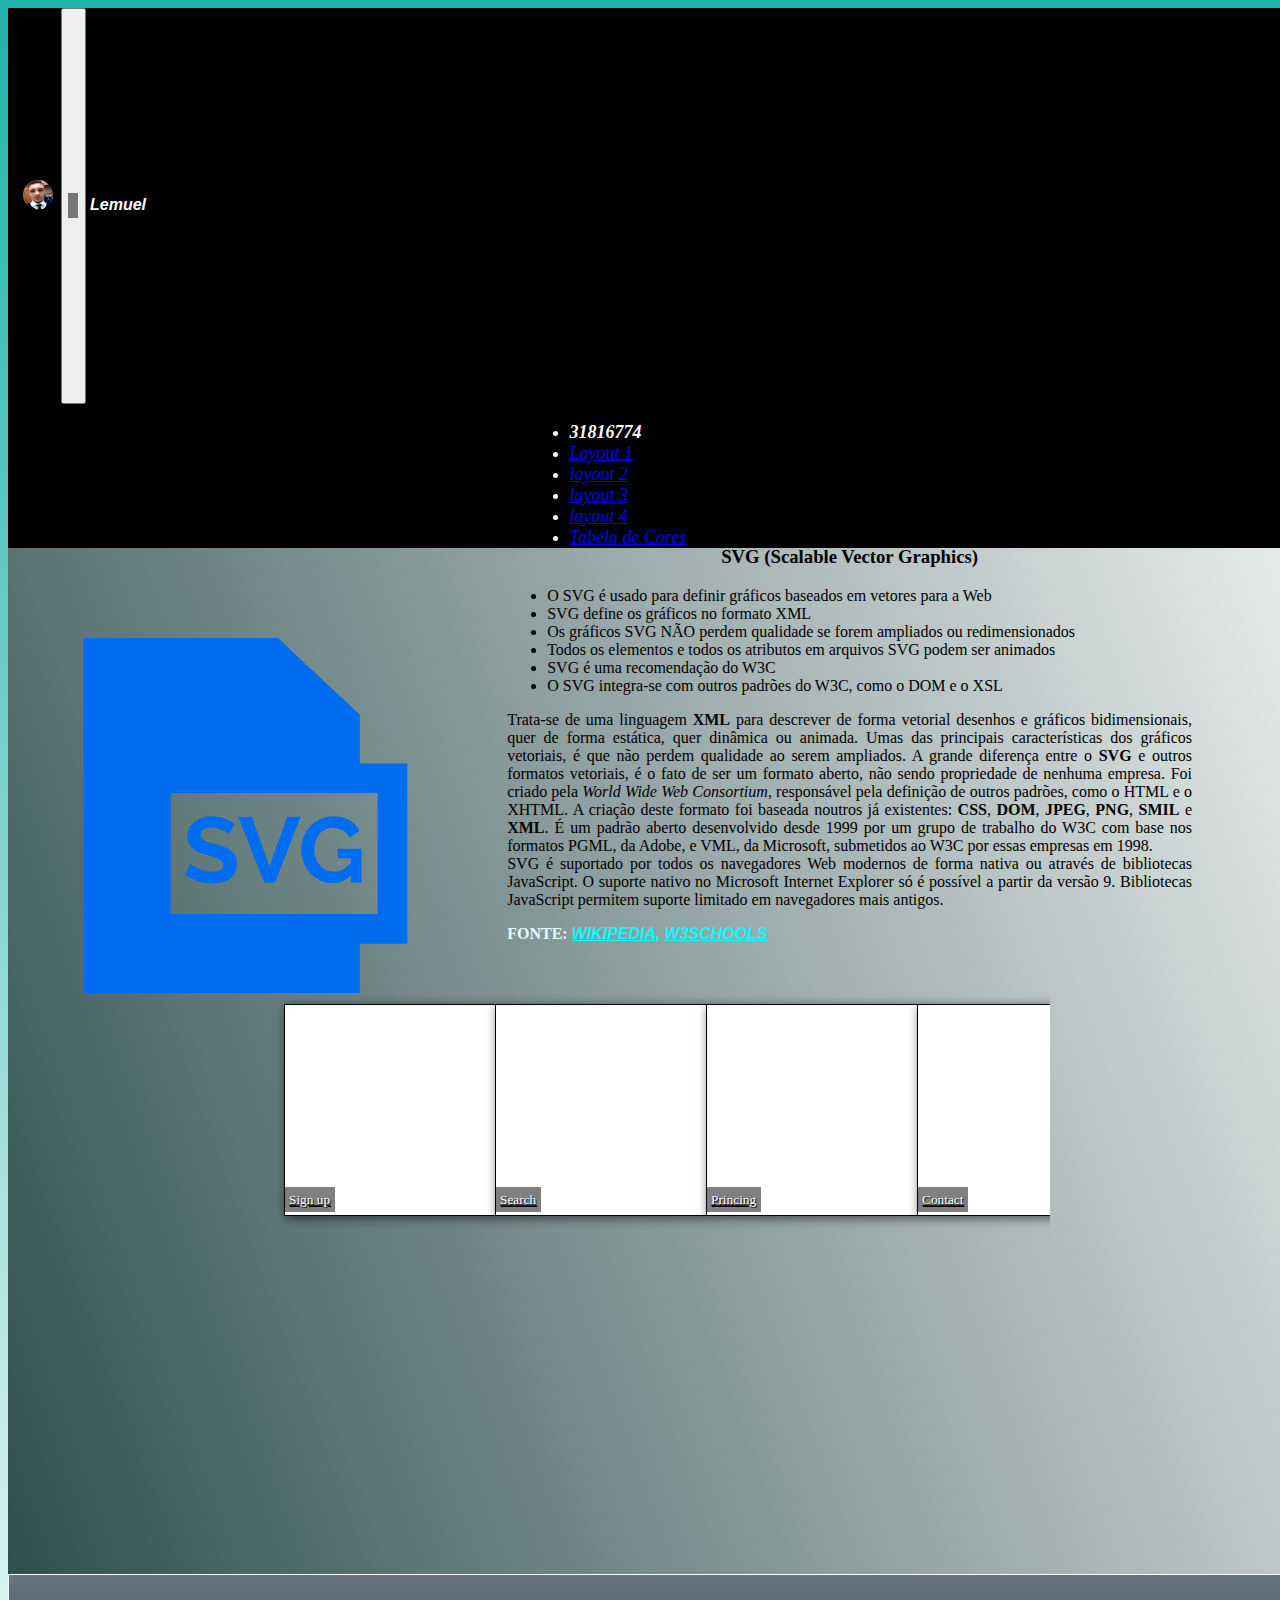
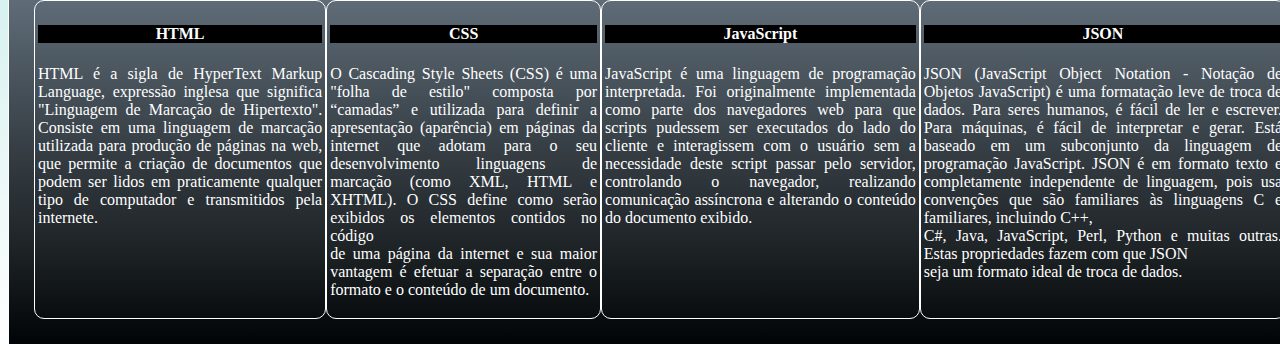
<file: index.html>
<!DOCTYPE html>
<html lang="pt-br">
<head>
  <title>projeto css</title>
  <meta charset="utf-8">
  <meta meta name="viewport" content="width=device-width, initial-scale=1.0">
  <link rel="stylesheet" href="https://stackpath.bootstrapcdn.com/bootstrap/4.1.0/css/bootstrap.min.css" integrity="sha384-9gVQ4dYFwwWSjIDZnLEWnxCjeSWFphJiwGPXr1jddIhOegiu1FwO5qRGvFXOdJZ4" crossorigin="anonymous">
  <link rel="stylesheet" type="text/css" href="css/estilo.css">
</head>
<div class="container">
      <body id="fundocontainer">
      <nav class="navbar navbar-expand-lg navbar-dark">
        <a><img id="minhaimage" src="img/minhaimage.png" height="30px" width="30px"></a>
          <button class="navbar-toggler" type="button" data-toggle="collapse" data-target="#navbarTogglerDemo03" aria-controls="navbarTogglerDemo03" aria-expanded="false" aria-label="Toggle navigation">
            <span class="navbar-toggler-icon"></span>
          </button>
        <a class="navbar-brand">Lemuel</a>
      <div class="collapse navbar-collapse" id="navbarTogglerDemo03">
        <ul class="navbar-nav mr-auto mt-2 mt-lg-0">
          <li class="nav-item active" style="font-weight: bold">
            <a class="nav-link">31816774</a>
          </li>

           <li class="nav-item">
            <a class="nav-link" target="_blank" href="layout-1.html">Layout 1</a>
          </li>
          <li class="nav-item">
            <a class="nav-link" target="_blank" href="layout-2.html">layout 2</a>
          </li>
          <li class="nav-item">
            <a class="nav-link" target="_blank" href="layout-3.html">layout 3</a>
          </li>
          <li class="nav-item">
            <a class="nav-link" target="_blank" href="layout-4.html">layout 4</a>
          </li>
          <li class="nav-item">
            <a class="nav-link" target="_blank" href="exercicios_cores.html">Tabela de Cores</a>
          </li>
        </ul>
      </div>
    </nav>


    <figure>
      <img id="img" src="img/svg.svg">
    </figure>


 <section>
      <div id="sectio1">
        <h3 align="center">SVG (Scalable Vector Graphics)</h3>
          <p><ul>
            <li>O SVG é usado para definir gráficos baseados em vetores para a Web</li>
            <li>SVG define os gráficos no formato XML</li>
            <li>Os gráficos SVG NÃO perdem qualidade se forem ampliados ou redimensionados</li>
            <li>Todos os elementos e todos os atributos em arquivos SVG podem ser animados</li>
            <li>SVG é uma recomendação do W3C</li>
            <li>O SVG integra-se com outros padrões do W3C, como o DOM e o XSL</li>
          </ul></p>

          <p>Trata-se de uma linguagem <b>XML</b> para descrever de forma vetorial desenhos e gráficos bidimensionais, quer de forma estática, quer dinâmica ou animada. Umas das principais características dos gráficos vetoriais, é que não perdem qualidade ao serem ampliados. A grande diferença entre o <b>SVG</b> e outros formatos vetoriais, é o fato de ser um formato aberto, não sendo propriedade de nenhuma empresa. Foi criado pela <em>World Wide Web Consortium</em>, responsável pela definição de outros padrões, como o HTML e o XHTML. A criação deste formato foi baseada noutros já existentes: <b>CSS</b>, <b>DOM</b>, <b>JPEG</b>, <b>PNG</b>, <b>SMIL</b> e <b>XML</b>. É um padrão aberto desenvolvido desde 1999 por um grupo de trabalho do W3C com base nos formatos PGML, da Adobe, e VML, da Microsoft, submetidos ao W3C por essas empresas em 1998.<br/>
          SVG é suportado por todos os navegadores Web modernos de forma nativa ou através de bibliotecas JavaScript. O suporte nativo no Microsoft Internet Explorer só é possível a partir da versão 9. Bibliotecas JavaScript permitem suporte limitado em navegadores mais antigos.</p>
          <p style="color:#E0FFFF; font-weight:bold; text-transform:uppercase;">Fonte:
          <a href="https://pt.wikipedia.org/wiki/SVG" id="wiki" target="_blank">Wikipedia,</a>
          <a href="https://www.w3schools.com/graphics/svg_intro.asp" id="schools" target="_blank">w3schools</a></p>
        </div>
      </section>


<section>
<div class="row align-items-start">  
  <div class="col-4"><a href="https://codepen.io/LemuelB/pen/xjZxqp" target="_blank"><li id="image1"><span>Sign up</div></span></a>
  <div class="col-4"><a href="https://codepen.io/LemuelB/pen/RyrBjE" target="_blank"><li id="image2"><span> Search</div></span></a>
  <div class="col-4"><a href="https://codepen.io/LemuelB/pen/YLwoEO" target="_blank"><li id="image3"> <span> Princing</div></span></a>
  <div class="col-4"><a href="https://codepen.io/LemuelB/pen/PeNRJX" target="_blank"><li id="image4"> <span> Contact</div></span></a>
  <div class="col-4"><a href="https://codepen.io/LemuelB/pen/qYZvbr" target="_blank"><li id="image5"> <span>Weather</div></span></a>
  <div class="col-4"><a href="https://codepen.io/LemuelB/pen/xjZxqp" target="_blank"><li id="image6"> <span>Form</div></span></a>
</div>
</section>




<footer>
    <div class="rodape">
    <h4>HTML</h4>
    <p>HTML é a sigla de HyperText Markup Language, expressão inglesa que significa "Linguagem de Marcação de Hipertexto". Consiste em uma linguagem  de marcação utilizada para produção de páginas na web, que permite a criação de documentos que podem ser lidos em praticamente qualquer tipo de computador e transmitidos pela internete.</p>
    </div>
    <div class="rodape">
    <h4>CSS</h4>
    <p>O Cascading Style Sheets (CSS) é uma "folha de estilo" composta por “camadas” e utilizada para definir a apresentação (aparência) em páginas da internet que adotam para o seu desenvolvimento linguagens de marcação (como XML, HTML e XHTML). O CSS define como serão exibidos os elementos contidos no código <br>de uma página da internet e sua maior vantagem é efetuar a separação entre o formato e o conteúdo de um documento.</p>
    </div>
    <div class="rodape">
    <h4>JavaScript</h4>
    <p>JavaScript é uma linguagem de programação interpretada. Foi originalmente implementada como parte dos navegadores web para que scripts pudessem ser executados do lado do cliente e interagissem com o usuário sem a necessidade deste script passar pelo servidor, controlando o navegador, realizando comunicação assíncrona e alterando o conteúdo do documento exibido.</p>
    </div>
    <div class="rodape">
    <h4>JSON</h4>
    <p>JSON (JavaScript Object Notation - Notação de Objetos JavaScript) é uma formatação leve de troca de dados. Para seres humanos, é fácil de ler e escrever. Para máquinas, é fácil de interpretar e gerar. Está baseado em um subconjunto da linguagem de programação JavaScript. JSON é em formato texto e completamente independente de linguagem, pois usa convenções que são familiares às linguagens C e familiares, incluindo C++,<br> C#, Java, JavaScript, Perl, Python e muitas outras. Estas propriedades fazem com que JSON<br> seja um formato ideal de troca de dados.</p>
  </div>
</div>
</footer>


</div>
</body>
</html>
</file>
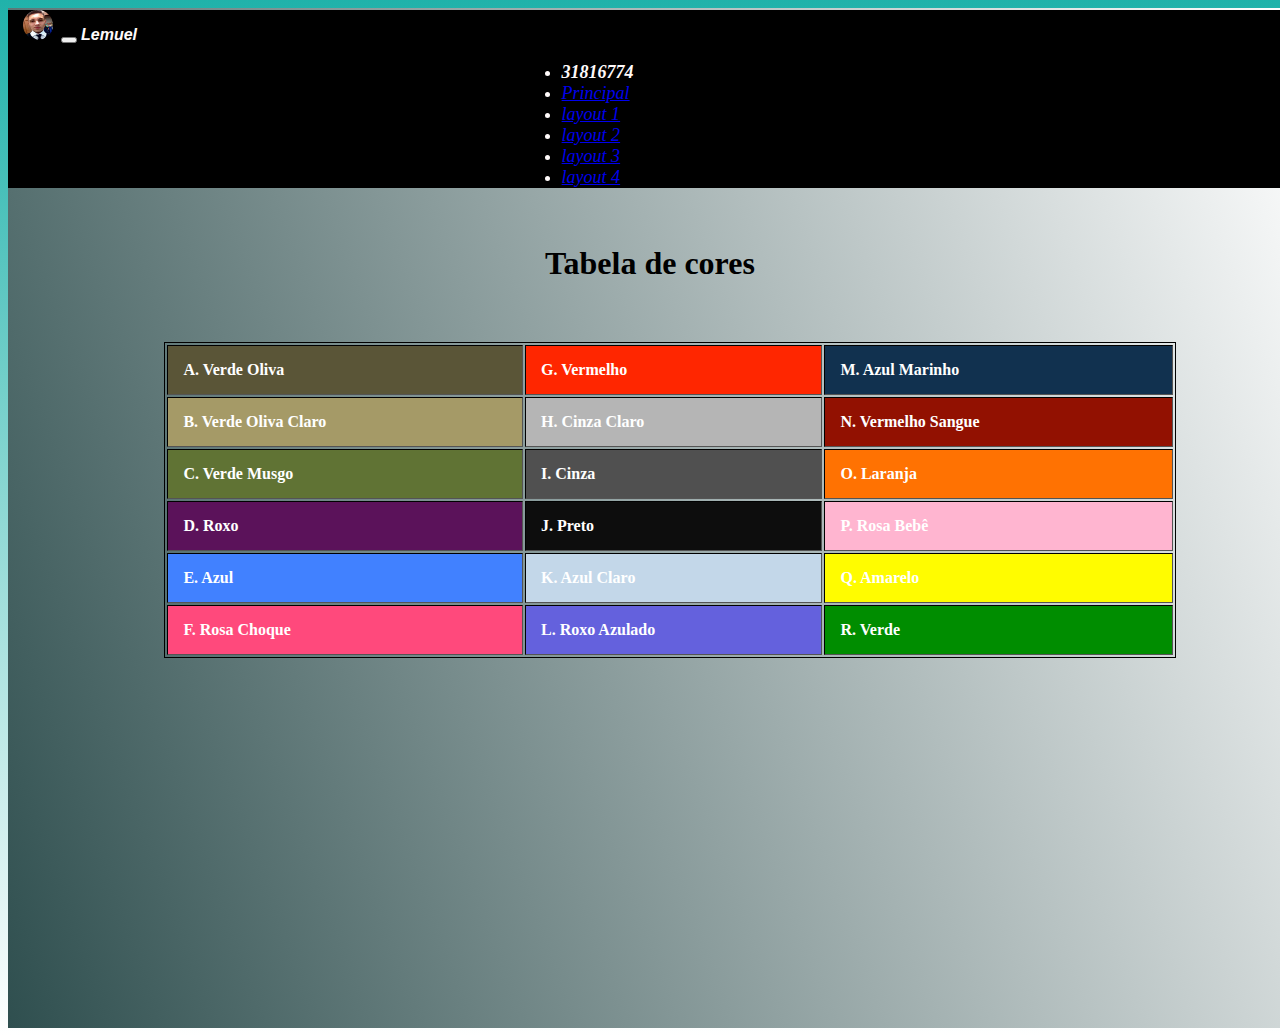
<file: exercicios_cores.html>
<!DOCTYPE html>
<html lang="pt-br">
<head>
  <title>Cores</title>
  <meta charset="utf-8">
  <meta meta name="viewport" content="width=device-width, initial-scale=1.0">
  <link rel="stylesheet" href="https://stackpath.bootstrapcdn.com/bootstrap/4.1.0/css/bootstrap.min.css" integrity="sha384-9gVQ4dYFwwWSjIDZnLEWnxCjeSWFphJiwGPXr1jddIhOegiu1FwO5qRGvFXOdJZ4" crossorigin="anonymous">
  <link rel="stylesheet" type="text/css" href="css/estilocores.css">
</head>
<div class="container">
      <body id="fundocontainer">
      <nav class="navbar navbar-expand-lg navbar-dark">
        <a><img id="minhaimage" src="img/minhaimage.png" height="30px" width="30px"></a>
          <button class="navbar-toggler" type="button" data-toggle="collapse" data-target="#navbarTogglerDemo03" aria-controls="navbarTogglerDemo03" aria-expanded="false" aria-label="Toggle navigation">
            <span class="navbar-toggler-icon"></span>
          </button>
        <a class="navbar-brand">Lemuel</a>
      <div class="collapse navbar-collapse" id="navbarTogglerDemo03">
        <ul class="navbar-nav mr-auto mt-2 mt-lg-0">
          <li class="nav-item active" style="font-weight: bold;">
            <a class="nav-link">31816774</a>
          </li>

          <li class="nav-item">
            <a class="nav-link" href="index.html">Principal</a>
          </li>
          <li class="nav-item">
            <a class="nav-link" href="layout-1.html">layout 1</a>
          </li>
          <li class="nav-item">
            <a class="nav-link" href="layout-2.html">layout 2</a>
          </li>
          <li class="nav-item">
            <a class="nav-link" href="layout-3.html">layout 3</a>
          </li>
          <li class="nav-item">
            <a class="nav-link" href="layout-4.html">layout 4</a>
          </li>
        </ul>
      </div>
    </nav>

    <Br>
<table id="tabela" border="5"  cellpadding="15px">
  <h1  align="center"> Tabela de cores </h1>
  <Br>

  <tr>
    <td id = "a" >A. Verde Oliva </ td >
    <td id = "g" > G. Vermelho </ td >
    <td id = "m" > M. Azul Marinho </ td >
  </tr>

  <tr>
    <td id = "b" > B. Verde Oliva Claro </ td >
    <td id = "h" > H. Cinza Claro </ td >
    <td id = "n" > N. Vermelho Sangue </ td >
  </tr>

  <tr>
    <td id = "c" >C. Verde Musgo </td>
    <td id = "i" >I. Cinza</td>
    <td id = "o" >O. Laranja </td>
  
  <tr>
    <td id = "d" >D. Roxo </td>
    <td id = "j" >J. Preto </td>
    <td id = "p" >P. Rosa Bebê </td>
  </tr>

  <tr>
    <td id = "e" >E. Azul </td>
    <td id = "k" >K. Azul Claro </td>
    <td id = "q" >Q. Amarelo </td>
  </tr>

  <tr>
    <td id = "f" >F. Rosa Choque </td>
    <td id = "l" >L. Roxo Azulado </td>
    <td id = "r" >R. Verde  </td>
  </tr>

</table>
</div>
</body>
</html>
</file>
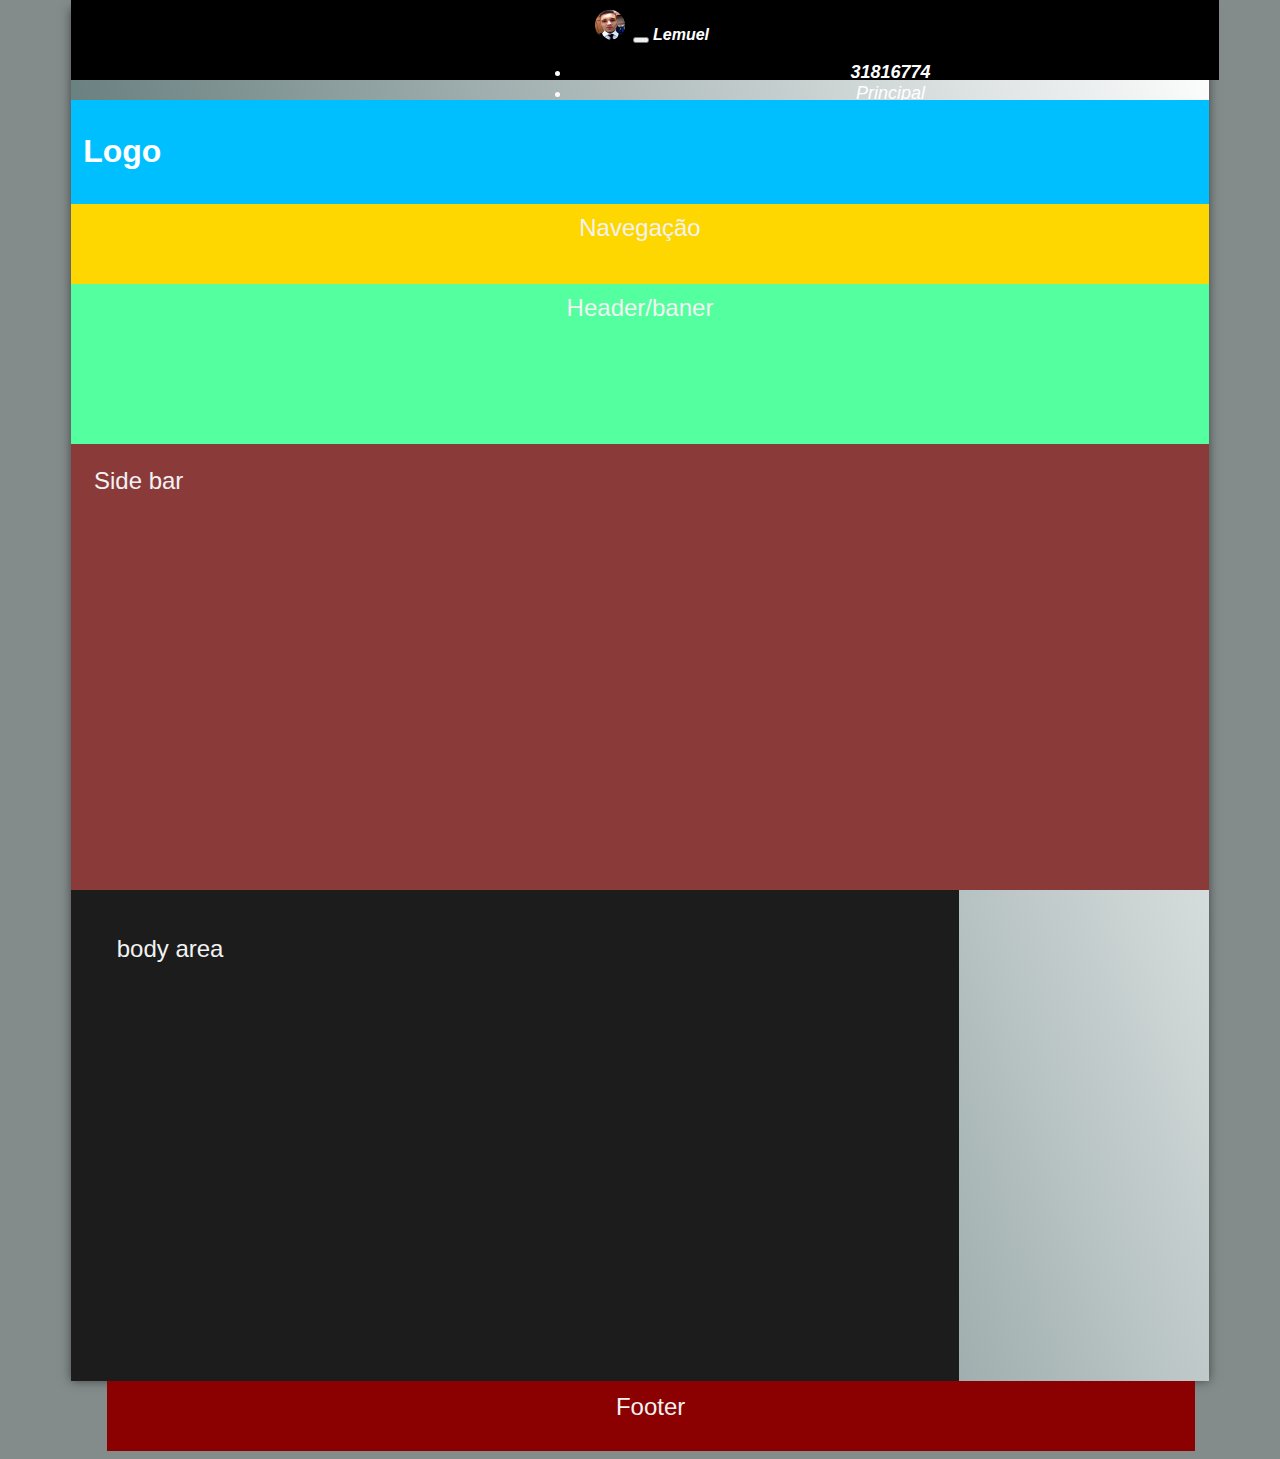
<file: layout-1.html>
<!DOCTYPE html>
<html lang="pt-br">
<head>
  <title>layout 1</title>
  <meta charset="utf-8">
  <meta meta name="viewport" content="width=device-width, initial-scale=1.0">
  <link rel="stylesheet" href="https://stackpath.bootstrapcdn.com/bootstrap/4.1.0/css/bootstrap.min.css" integrity="sha384-9gVQ4dYFwwWSjIDZnLEWnxCjeSWFphJiwGPXr1jddIhOegiu1FwO5qRGvFXOdJZ4" crossorigin="anonymous">
  <link rel="stylesheet" type="text/css" href="css/layout.css">
</head>
<div class="container">
      <body id="fundocontainer">
      <nav class="navbar navbar-expand-lg navbar-dark">
        <a><img id="minhaimage" src="img/minhaimage.png" height="30px" width="30px"></a>
          <button class="navbar-toggler" type="button" data-toggle="collapse" data-target="#navbarTogglerDemo03" aria-controls="navbarTogglerDemo03" aria-expanded="false" aria-label="Toggle navigation">
            <span class="navbar-toggler-icon"></span>
          </button>
        <a class="navbar-brand">Lemuel</a>
      <div class="collapse navbar-collapse" id="navbarTogglerDemo03">
        <ul class="navbar-nav mr-auto mt-2 mt-lg-0">
          <li class="nav-item active" style="font-weight: bold">
            <a class="nav-link">31816774</a>
          </li>

           <li class="nav-item">
            <a class="nav-link" target="_blank" href="index.html">Principal</a>
          </li>
          <li class="nav-item">
            <a class="nav-link" target="_blank" href="layout-2.html">layout 2</a>
          </li>
          <li class="nav-item">
            <a class="nav-link" target="_blank" href="layout-3.html">layout 3</a>
          </li>
          <li class="nav-item">
            <a class="nav-link" target="_blank" href="layout-4.html">layout 4</a>
          </li>
          <li class="nav-item">
            <a class="nav-link" target="_blank" href="exercicios_cores.html">Tabela cores</a>
          </li>
        </ul>
      </div>
    </nav>

  <br>
    <div class="logo">
    <a href="index.html">
      <h1>Logo</h1>
    </a>
  </div>

  <nav>
    <span>Navegação</span>
  </nav>

  <header>
      <span>Header/baner</span>
  </header>

  <aside>
    <span>Side bar</span>
  </aside>

  <main>
    <span>body area</span>
  </main>

</div>
  <footer>
    <span>Footer</span>
  </footer>

</div>
</body>
</html>
</file>
<file: css/estilo.css>
.container{
	width: 100%;
	height:100%;
	margin:0 auto;
	padding: 20px;
	background:linear-gradient(70deg, #2F4F4F, white), transparent;
	box-shadow:0 15px 12px rgba(0,0,0,0.22)
	border:12px solid black;
	}
body{
	background: linear-gradient( #20B2AA, white);
}
nav{
  background-color:black;

}
.navbar{
	margin-top:-20px;
	margin-right:-20px;
	margin-left:-20px;
	color:#FFFAFA;
}
.navbar-brand{
	font-family:sans-serif;
	font-style: italic;
	font-weight:bold;
	margin-top:2px;
}
.navbar-nav {
	font-size:18px;
	font-style:italic;
	margin-left:40%;
}
#minhaimage{
	border-radius:20px;
	margin-left:15px;
	margin-right:4px;
}

.navbar a:hover{
	text-decoration:underline;
}





#img{
	display:block;
	margin:0px;
	padding:0px;
	width:30%;
	margin-top:90px;
}

#sectio1{
	margin-top:-46%;
  flex:30%;
  padding:100px;
  margin-left:30%; 
}


#sectio1, p{
	text-align:justify;
}
#wiki, #schools{
	color: #00FFFF;
	text-transform:uppercase;
	font-family:sans-serif;
	font-style:italic;
}
#wiki:hover, #schools:hover{
	color:#000000;
	text-decoration: underline;
}





.row{
	width: 750px;
	height:100%;
	margin: 0 auto;
	padding:15px;
	overflow: hidden;
	height: 550px;
	list-style:none;
	margin-top:-70px;
	display:flex;
	
}


span {
	opacity: 10;
	color: #ffffff;
	text-shadow: 1px 1px 1px black;
	background-color: rgba(0,0,0, .5);
	font-size: 10pt;
	line-height: 390px;
	padding: 5px;
	margin-left: -1px;

	
}

.row li:hover {
	-webkit-transform:scale(1.1);
	cursor:pointer;
}

.row li {
	width: 210px;
	height: 210px;
	border: 1px solid black;
	box-shadow: 2px 2px 10px rgba(0,0,0,.6);
	background-color: #ffffff;
	-webkit-transition: all .4s ease-in;
	margin-left:-1px;
	margin-top:0px;
	flex-flow:space-evenly;

}

li#image1{
	background: url('https://static.collectui.com/shots/2495233/sign-in-large') no-repeat;
	background-position: 50% 50%;
	background-size: 250px 250px;
	background-color: #ffffff;
}

li#image2{
	background: url('https://static.collectui.com/shots/2487569/22-search-large') no-repeat;
	background-position: 50% 50%;
	background-size: 250px 250px;
	background-color: #ffffff;
}
li#image3{
	background: url('https://static.collectui.com/shots/2555346/daily-ui-030-pricing-large') no-repeat;
	background-position: 50% 50%;
	background-size: 250px 250px;
	background-color: #ffffff;
}
li#image4{
	background: url('https://static.collectui.com/shots/2666271/contact-large') no-repeat;
	background-position: 50% 50%;
	background-size: 220px 250px;
	background-color: #ffffff;
}
li#image5{
	background: url('https://static.collectui.com/shots/3598361/1-large') no-repeat;
	background-position: 50% 50%;
	background-size: 260px 250px;
	background-color: #ffffff;
}


li#image6{
	background: url('https://static.collectui.com/shots/2644680/nick-parker-daily-ui-45-large') no-repeat;
	background-position: 50% 50%;
	background-size: 250px 250px;
	background-color: #ffffff;
}





footer {
	float:left;
	display:flex;
	padding-left: 10%;
	padding:25px;
	margin:5px;
	width: auto;
	border:1px solid white;
	margin-right:-20px;
	margin-left:-20px;
	color:white;
	text-align: justify;
	background:linear-gradient(to bottom, #667480, #4c5760, #333b41, #1d2225, #000407);
}
.rodape{
	padding:3px;
	border:1px solid white;
	border-radius:10px;
}

h4{
	background:black;
	color:white;
	text-align:center;
}
</file>
<file: css/estilocores.css>
.container{
	width: 100%;
	height:1000px;
	margin:0 auto;
	padding: 10px;
	background:linear-gradient(70deg, #2F4F4F,white), transparent;
	box-shadow:0 15px 12px rgba(0,0,0,0.22)
	border:12px solid black;
}
body{
	background: linear-gradient( #20B2AA, white);
}
nav{
  background-color:black;
}
.navbar{
	margin-top:-8px;
	margin-right:-10px;
	margin-left:-10px;
	color:#FFFAFA;
}
.navbar-brand{
	font-family:sans-serif;
	font-style: italic;
	font-weight:bold;
	margin-top:2px;
}
.navbar-nav {
	font-size:18px;
	font-style:italic;
	margin-left:40%;
}
#minhaimage{
	border-radius:20px;
	margin-left:15px;
	margin-right:4px;
}

.navbar a:hover{
	text-decoration:underline;
}
#tabela{
	position: relative;
	left: 10%;
	width: 80%;
	border:1px solid black;
	color: #fff;
	font-weight: bold;
	text-align: left;
	margin: 20px;
}
#a {
	background-color: #5A5537;
}
#b {
	background-color: #A59A67;
}

#c {
	background-color: #607334;
}

#d {
	background-color: #5B125A;
}

#e {
	background-color: #4181FF;
}

#f {
	background-color: #FF497C;
}

#g {
	background-color: #FF2600;
}

#h {
	background-color: #B5B5B5;
}

#i {
	background-color: #505050;
}

#j {
	background-color: #0D0D0D;
}

#k {
	background-color: #C3D7E9;
}

#l {
	background-color: #6461DD;
}

#m {
	background-color: #11314F;
}

#n {
	background-color: #921101;
}

#o {
	background-color: #FF7202;
}

#p {
	background-color: #FFB5D0;
}

#q {
	background-color: #FFFC00;
}

#r {
	background-color: #008D00;
}
</file>
<file: css/layout.css>
.container {
  width: 90%;
  margin: 0 auto;
  padding: 0;
  background:linear-gradient(70deg, #2F4F4F, white), transparent;
  box-shadow: 0px 0px 10px rgba(0,0,0,.5);
  display:flex;
  flex-flow:row wrap;
}

body {
  background-color:#838B8B ;
}
.navbar{
	margin-top:-8px;
	margin-right:-10px;
	margin-left: 0px;
	width:100%;
	color:#FFFAFA;
	background:black;
}
.navbar-brand{
	font-family:sans-serif;
	font-style: italic;
	font-weight:bold;
	margin-top:2px;
}
.navbar-nav {
	font-size:18px;
	font-style:italic;
	margin-left:40%;
}
#minhaimage{
	border-radius:20px;
	margin-left:14px;
	margin-right:4px;
}
.navbar a:hover{
	text-decoration:underline;
	color:blue;
}


.logo {
	margin-top:20px;
	flex:30%;
  height: 80px;
  padding: 12px;
  background-color:#00BFFF ;
margin-left: 0px;
	width:100%;

}
a{
  text-decoration: none;
  color: white;
  font-family: arial, sans-serif;
}

a:hover {
  color:black;
  text-decoration: underline;
}

header{
  height: 140px;
  padding: 10px;
  background-color:#54FF9F ;
  text-align: center;
  margin-left: 0px;
	width:100%;

}
nav {
  height: 60px;
  padding: 10px;
  background-color:#FFD700;
  text-align: center;
  margin-left: 0px;
	width:100%;

}
aside {
  padding: 2%;
  height: 400px;
  background-color:#8B3A3A;
  float: left;
  width:28%;
  flex:20%;
}
main{
  height: 400px;
  width:70%;
  margin:0;
  padding: 4%;
  background-color:#1C1C1C;
  float: right;
}
 
footer{ 
  width: 84.5%;
  height: 50px;
  padding: 10px;
  color: #fff;
  font-family: arial, sans-serif;
  text-align: center;
  font-size: 20pt;
  background-color: #8B0000;
  clear: both;
  margin-left:7.8%;

}
span {
  color: #F2F2F2;
  font-family: Arial, sans-serif;
  font-size: 24px;
}
</file>
